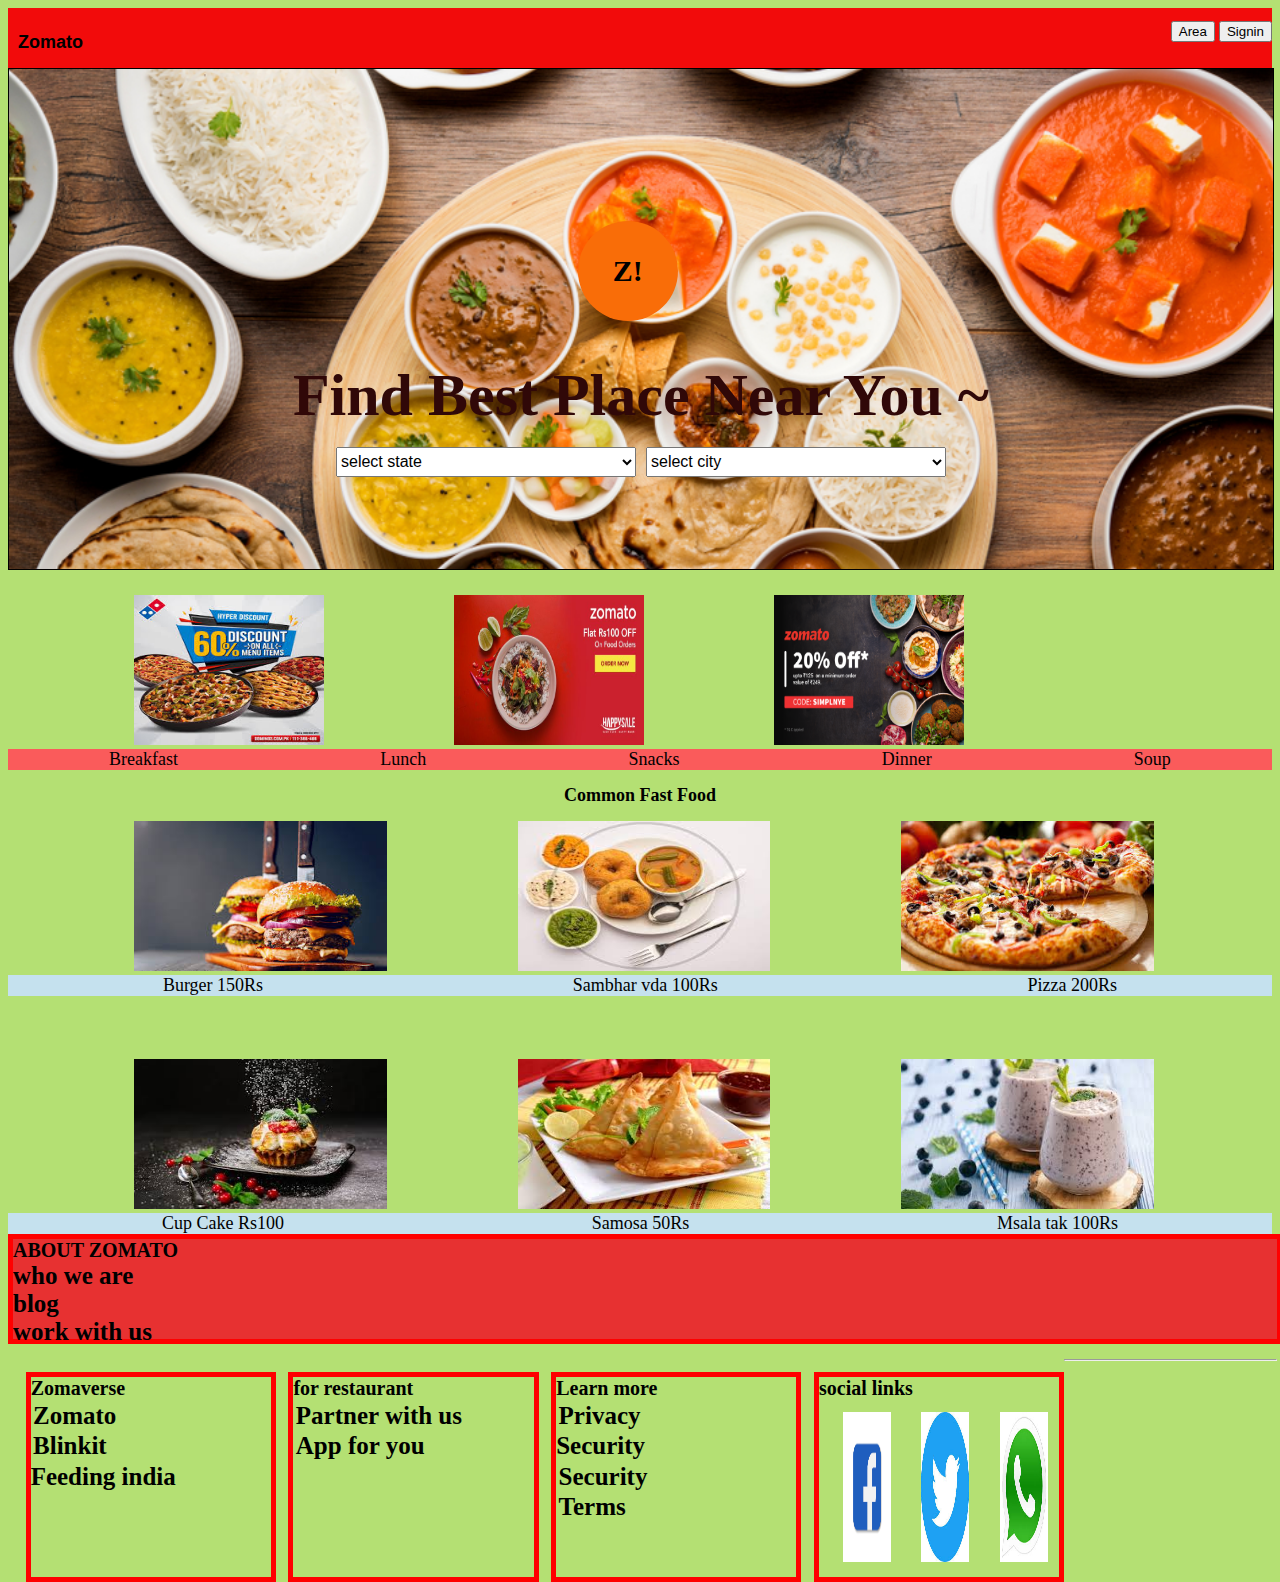
<file: index.html>
<!DOCTYPE html>
<html lang="en">
<head>
    <meta charset="UTF-8">
    <meta name="viewport" content="width=device-width, initial-scale=1.0">
    <title>Zomato</title>
    <link rel="icon" href="Zomato Round Logo Icon.jfif">
    <link rel="stylesheet" href="style.css">
</head>
<body>
     <div id="nav">
        <div id="Zomato">
            <span>Zomato</span>
        </div>
        <div id="sign">
           <button>Area</button>
           <button>Signin</button>
        </div>

    </div>
    <div id="bg_img">
    <div style="height: 200px">
    <div id="bounce">
        Z!
    </div>
</div>
         <div style="margin: top -94px;display:flex;justify-content: center;align-items:center;height:300px;">
          
       
        <div id="Best_place">
            <span>Find Best Place Near You ~ </span>
       
            <div>
                <form action="">
                  
                    </select>
                    <select name="" id="select state">
                  <option value="">select state</option>
                  <option value="Maharashtra">
                  maharashtra </option>
                  <option value="Rajasthan">
                    Rajasthan </option>
                    <option value="Gujrat">
                      Gujrat</option>
                   </select>
                       
                        </select>
                            <select name="" id="">
                                <option value="">select city</option>
                                <option value="Pune">
                                 Pune </option>
                                 <option value="Mumbai">
                                  Mumbai</option>
                                  <option value="Surat">
                                    Surat</option>
                            </select>    
                </form>
            </div>
          </div>
        </div>
    </div>
    <div id="adver">
        <img src="offfffeee.jfif" alt="" style>
        <img src="off.jpg"alt="">
        <img src="offerss.png"alt="">
        

    </div>
    <div id="navii">
        <span>Breakfast</span>
        <span>Lunch</span>
        <span>Snacks</span>
        <span>Dinner</span>
        <span>Soup</span>
        
    </div>
    <div id="common">
       <span><h2>Common Fast Food</h2></span>
     </div>
     
       
     <div id="menu">
        <img src="plate1.jfif" alt="Burger 150" style="border: 2%; border-color: black;">
        <img src="plate2.jfif" alt=""> 
         <img src="plate3.jfif" alt="">
         <div id="naviii">
            <span>Burger 150Rs</span>
            <span>Sambhar vda 100Rs</span>
            <span>Pizza 200Rs</span>
        </div>
         <div id="menu2" >
         <img src="plate4.jfif" alt=""> 
         <img src="plate5.jfif" alt=""> 
         <img src="plate6.jfif" alt=""> 
         <div id="naviii2">
            <span>Cup Cake Rs100</span>
            <span>Samosa 50Rs</span>
            <span>Msala tak 100Rs</span>

        </div>
        <footer>
            <div id="footheading">
                <div class="foothead">
                    ABOUT ZOMATO
            </div>
            <div>
                who we are 
               </div>
               <div>
                blog
            </div>
              <div>
                work with us
            </div>
            <!-- <div>
                Report fraud
            </div>
            <div>
                contact us
            </div> -->
               <div
               class="footsubheading">
               <div class="foothead">
                Zomaverse
               </div>
               <div
                  class="footsubhead">
                  Zomato
                </div>
                   <div
                   class="footsubhead">
                        Blinkit
                    </div>
                     <div
                     class="footsubhed">
                           Feeding india
                        </div>
                    </div>
                    <div
                    class="footsubheading">
                    <div class="foothead">
                        for restaurant
                    </div>
                    <div
                    class="footsubhead">
                       Partner with us
                    </div>
                    <div
                    class="footsubhead">
                      App for you
                    </div>
                </div>
                <div
                    class="footsubheading">
                    <div class="foothead">
                        Learn more
                    </div>
                    <div
                    class="footsubhead">
                      Privacy
                    </div>
                    <div
                    class="footsubhed">
                       Security
                    </div>
                    <div
                    class="footsubhead">
                        Security
                    </div>
                    <div
                    class="footsubhead">
                      Terms
                    </div>
                </div>
                <div
                 class="footsubheading">
                 <div class="foothead">
                    social links
                </div>
                <div>
                    <img src="fb logo.avif" alt="fb"
                    class="links">
                       <img src="twitter.jfif" alt="links"
                       class="links">
                       <img src="whats app.jfif" alt="whatsapp"
                       class="links">
                       <!-- <img src="insta.jpg" alt="links"
                       class="links"> -->
                    </div>
                </div>
                <hr>
                </footer>


   </body>

</html>
</file>
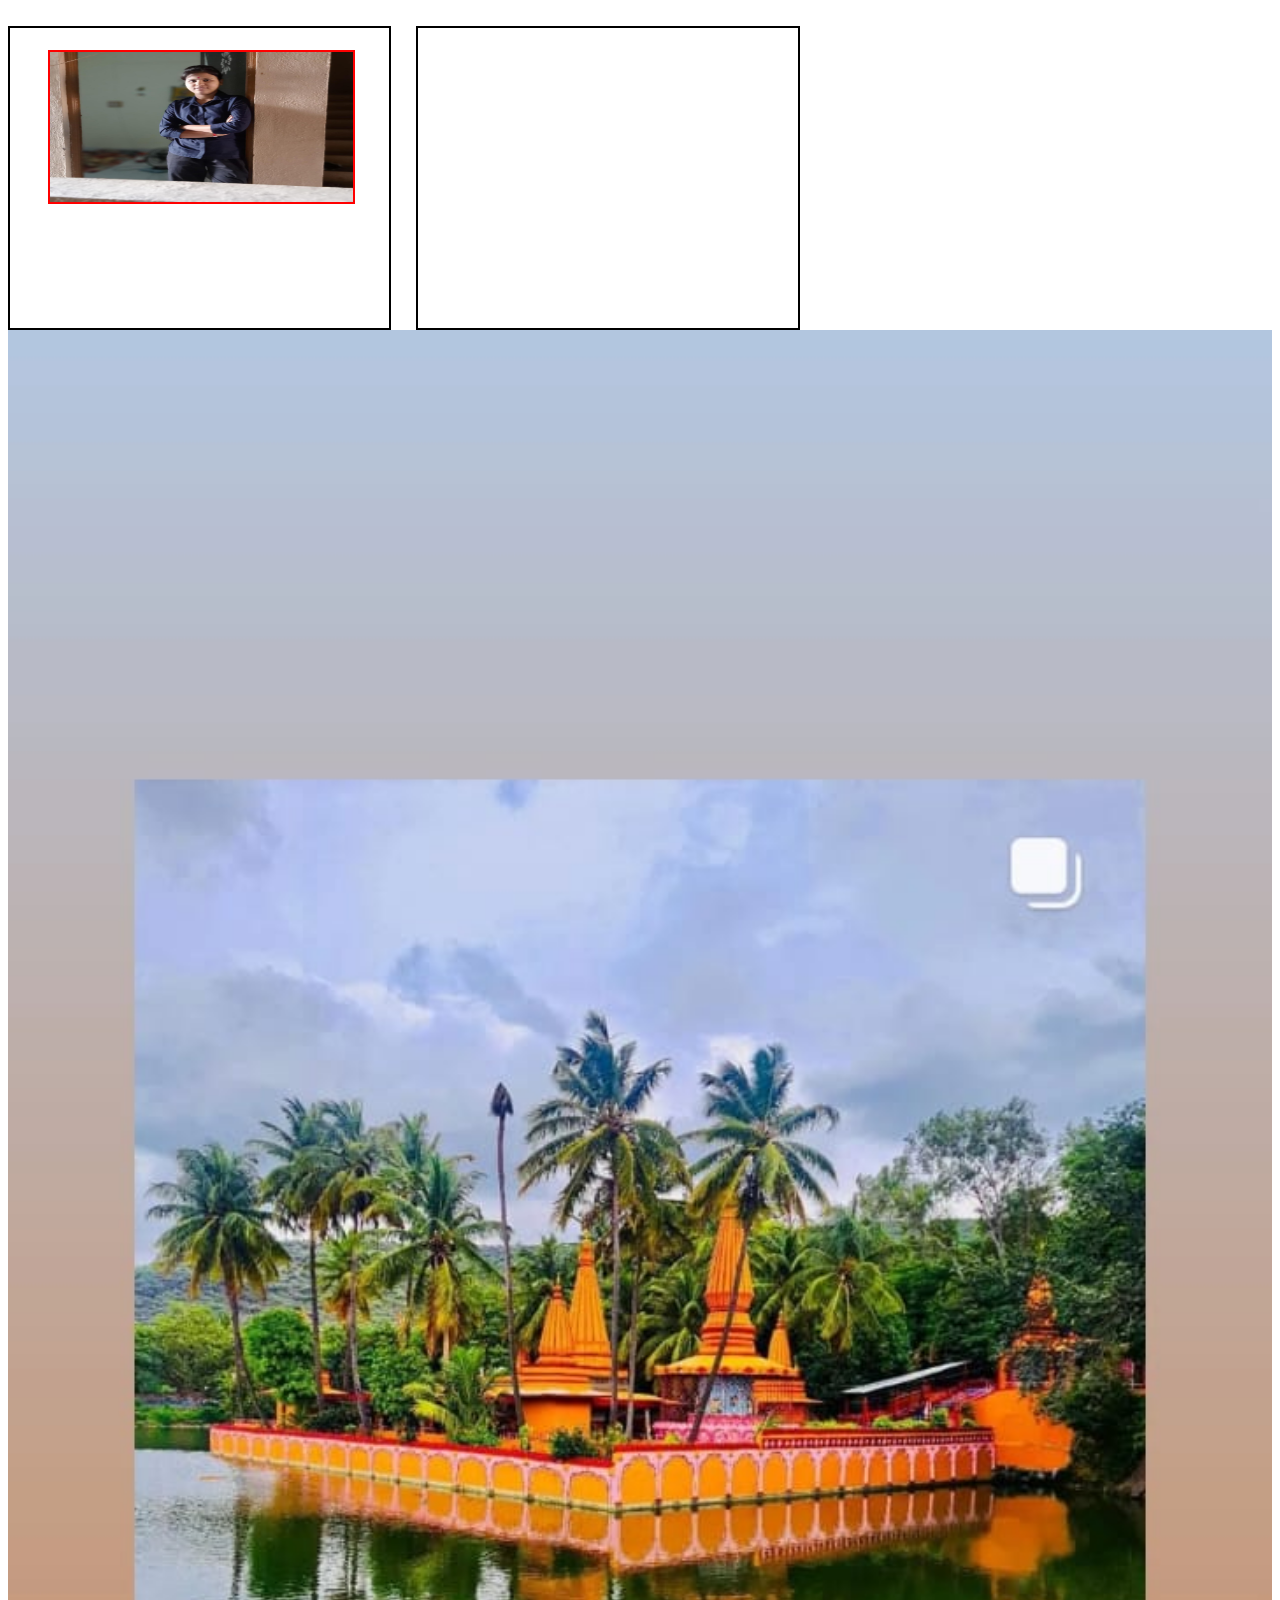
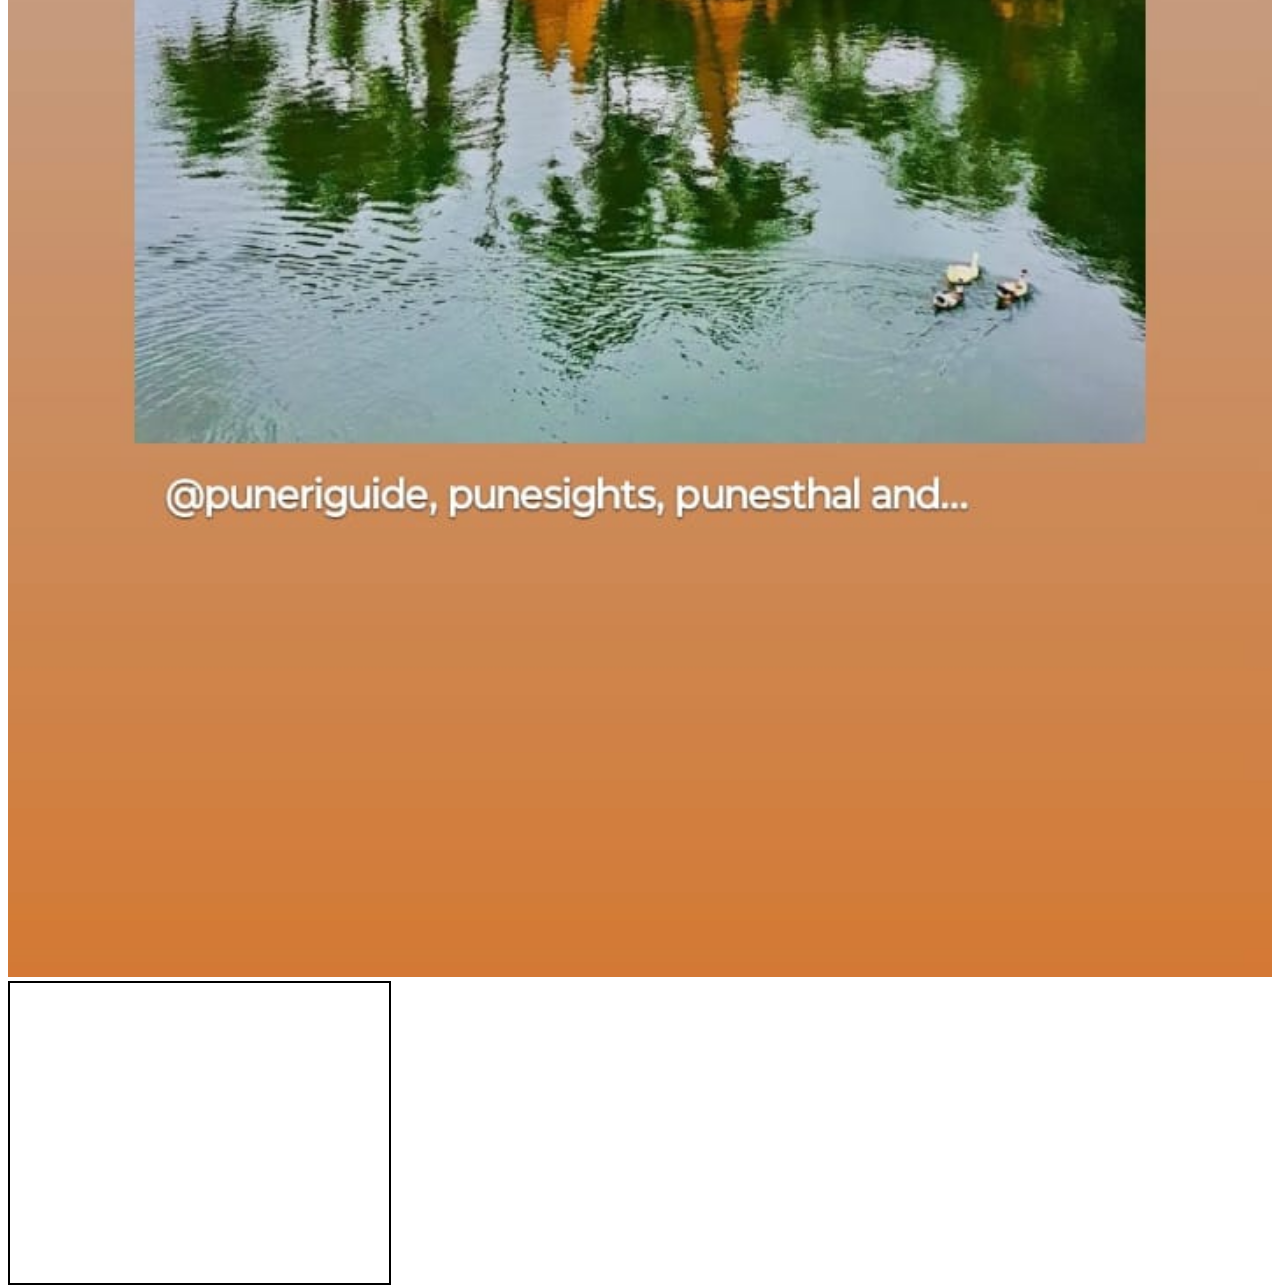
<file: page.html>
<!DOCTYPE html>
<html lang="en">
<head>
    <meta charset="UTF-8">
    <meta name="viewport" content="width=device-width, initial-scale=1.0">
    <title>Document</title>
</head>
<body style="margin-top:2%;">
    <div style="border:2px solid black;height: 300px;width:30%;float:left;margin-right:2%;">
        <div style="border:2px solid red;height:50%;width:80%;margin-top:6%;margin-left:10%">
            <img src="image/WhatsApp Image 2024-05-21 at 10.56.48 PM.jpeg" alt="chikhaldara" style="width:100%;height:100%">
        </div>
        <div>

        </div>
    </div>
    <div style="border:2px solid black;height:300px; width:30%;float:left;margin-right:2%;">
     </div style="border:2px solid red; height:50%;width:80%;margin-top:6%;margin-left:10%">
      <img src="image/WhatsApp Image 2024-05-21 at 11.39.35 PM copy.jpeg" alt="ganapatipule" style="width:100%;height:100%">
    <div style="border:2px solid black; height:300px;width:30%;float:left;margin-right:2%;">
    </div>
</body>
</html>
</file>
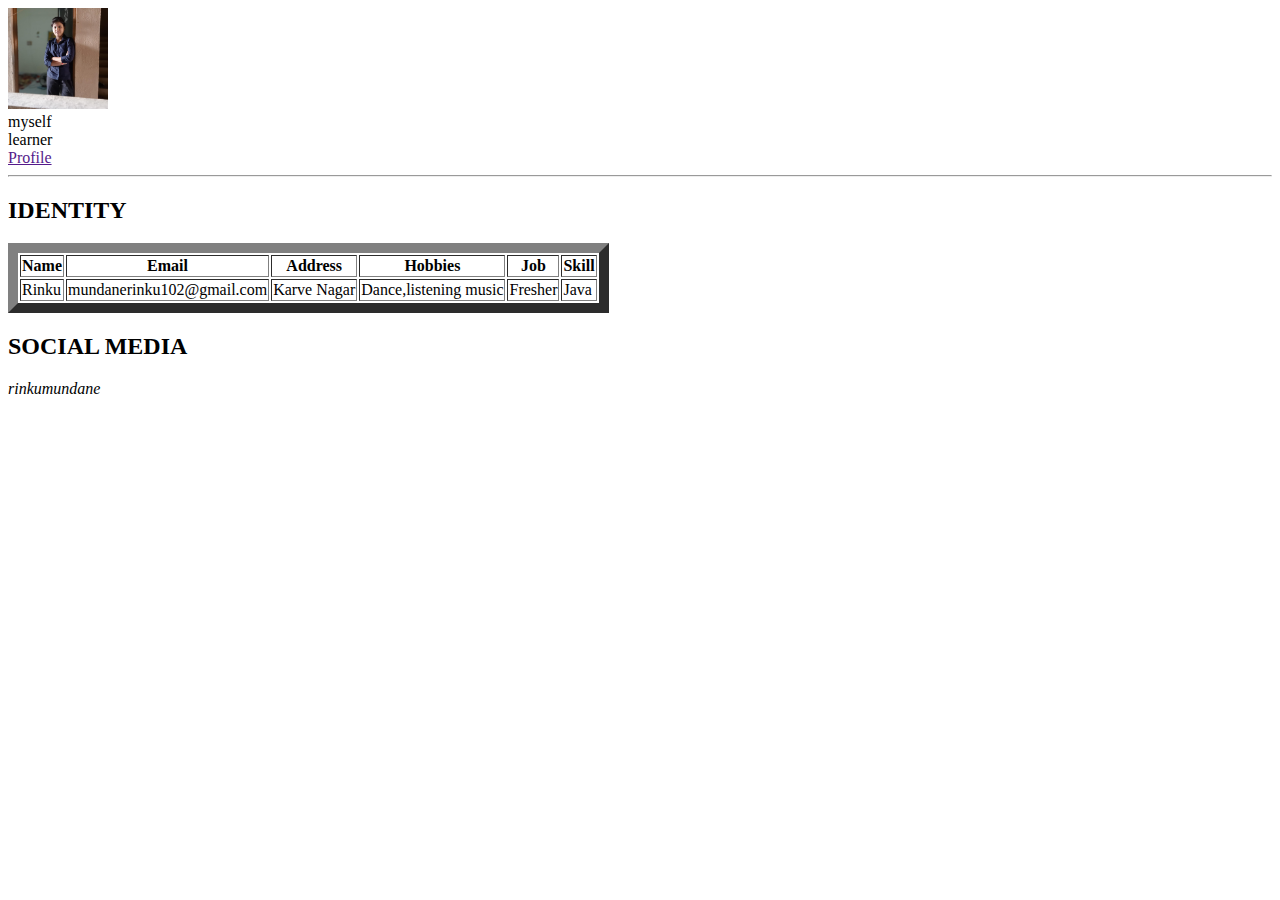
<file: porfile.html>
<!DOCTYPE html>
<html lang="en">
<head>
    <meta charset="UTF-8">
    <meta name="viewport" content="width=device-width, initial-scale=1.0">
    <title>Profile Page</title>
</head>
<body>
   
    <div>
        <div>
            <img src="./image/WhatsApp Image 2024-05-21 at 10.56.48 PM.jpeg" alt="" length="50px" width="100px">
            <div>
                myself
            </div>
            <div>
                learner
            </div>
        </div>
        <div>
            <div>
                <a href="">Profile</a>
                <hr>
            </div>
        </div>
    </div>
    <div>
        <h2>IDENTITY</h2>
        <div>
            <div>
                <i></i>
                <table border="10px">
                    <tbody>
                        <tr>
                            <th>Name</th>
                            <th>Email</th> 
                            <th>Address</th>
                            <th>Hobbies</th>
                            <th>Job</th>
                            <th>Skill</th>
                        </tr>
                        <tr>
                            <!-- <th>Email</th> -->
                            <td>Rinku</td>
                            <td>mundanerinku102@gmail.com</td>
                            <td>Karve Nagar</td>
                            <td>Dance,listening music</td>
                            <td>Fresher</td>
                            <td>Java</td>
                        </tr>
                        
                    </tbody>
                </table>
            </div>
        </div>
        <h2>SOCIAL MEDIA</h2>
        <div>
            <div>
                <i>rinkumundane</i>
                <div>
                    <span>
                        <i></i>
                    </span>
                    <span>
                        <i></i>
                    </span>
                    <span>
                        <i></i>
                        <i></i>
                    </span>
                </div>
            </div>
        </div>
    </div>



</body>
</html>
</file>
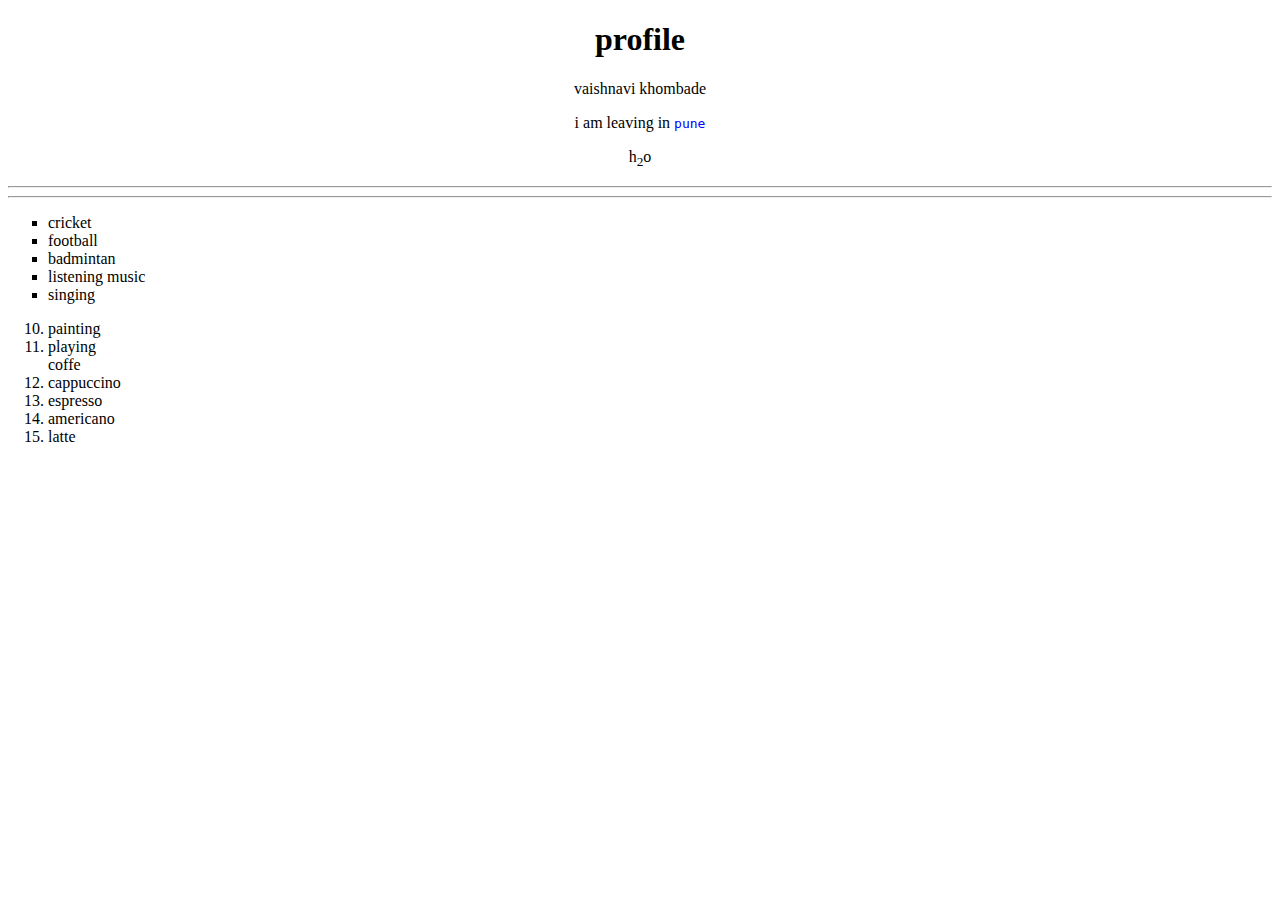
<file: practice.html>
<!DOCTYPE html>
<html lang="en">
<head>
    <meta charset="UTF-8">
    <meta name="viewport" content="width=device-width, initial-scale=1.0">
    <title>profile oage</title>
</head>
<body>
    <h1 align="center">profile</h1>
    <div align="center">
        <p> vaishnavi khombade </p>
      </span>i am leaving in </span> <span style="color: blue;"><code>pune</code></span>
       <p>h<sub>2</sub>o </p> 
    </div>
    <hr>
    <div>
       <div >

       </div>

      
    <hr>
    <div>
        <ul type="square">
        <li> cricket</li>
        <li> football</li>
        <li> badmintan</li>
        <li> listening music</li>
        <li>singing</li>
</ul>
        <ol type="1" start="10">

        
        <li> painting</li>
        <li>playing</li
        
       <ol>
        <dl>
       <dt> coffe</dt>
       <li>cappuccino</li>
       <li> espresso</li>
       <li>americano</li>
       <li>latte</li>
        </dl>
    </div>
    
</body>
</html>
</file>
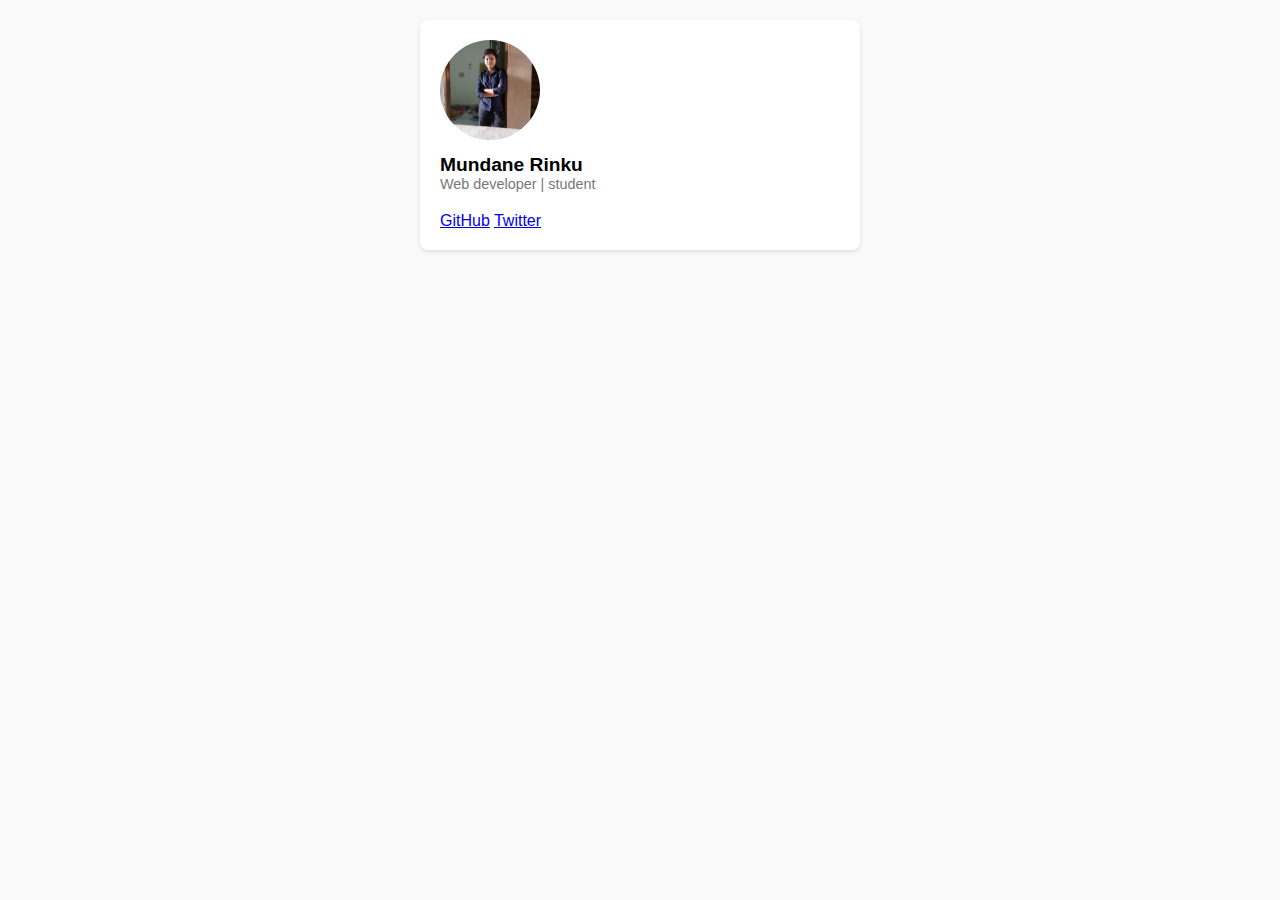
<file: profileindex.html>
<!DOCTYPE html>
<html lang="en">
<head>
    <meta charset="UTF-8">
    <meta name="viewport" content="width=device-width, initial-scale=1.0">
    <title>Your Profile</title>
    <style>
        /* Basic styling */
        body {
            font-family: Arial, sans-serif;
            background-color: #f9f9f9;
            margin: 0;
            padding: 0;
        }
        .profile-card {
            max-width: 400px;
            margin: 20px auto;
            background-color: #ffffff;
            border-radius: 8px;
            box-shadow: 0 2px 4px rgba(0, 0, 0, 0.1);
            padding: 20px;
        }
        .profile-picture {
            width: 100px;
            height: 100px;
            border-radius: 50%;
            margin-bottom: 10px;
        }
        .username {
            font-size: 1.2rem;
            font-weight: bold;
        }
        .bio {
            font-size: 0.9rem;
            color: #777;
        }
        .social-links {
            margin-top: 20px;
        }
        .social-link {
            margin-right: 10px;
        }
    </style>
</head>
<body>
    <div class="profile-card">
        <img src="rinkiii.jpeg" alt="Your Profile Picture" class="profile-picture">
        <div class="username">Mundane Rinku</div>
        <div class="bio">Web developer | student</div>
        <div class="social-links">
            <a href="https://github.com/yourusername">GitHub</a>
            <a href="https://twitter.com/yourusername">Twitter</a>
            <!-- Add more social links as needed -->
        </div>
    </div>
</body>
</html>
</file>
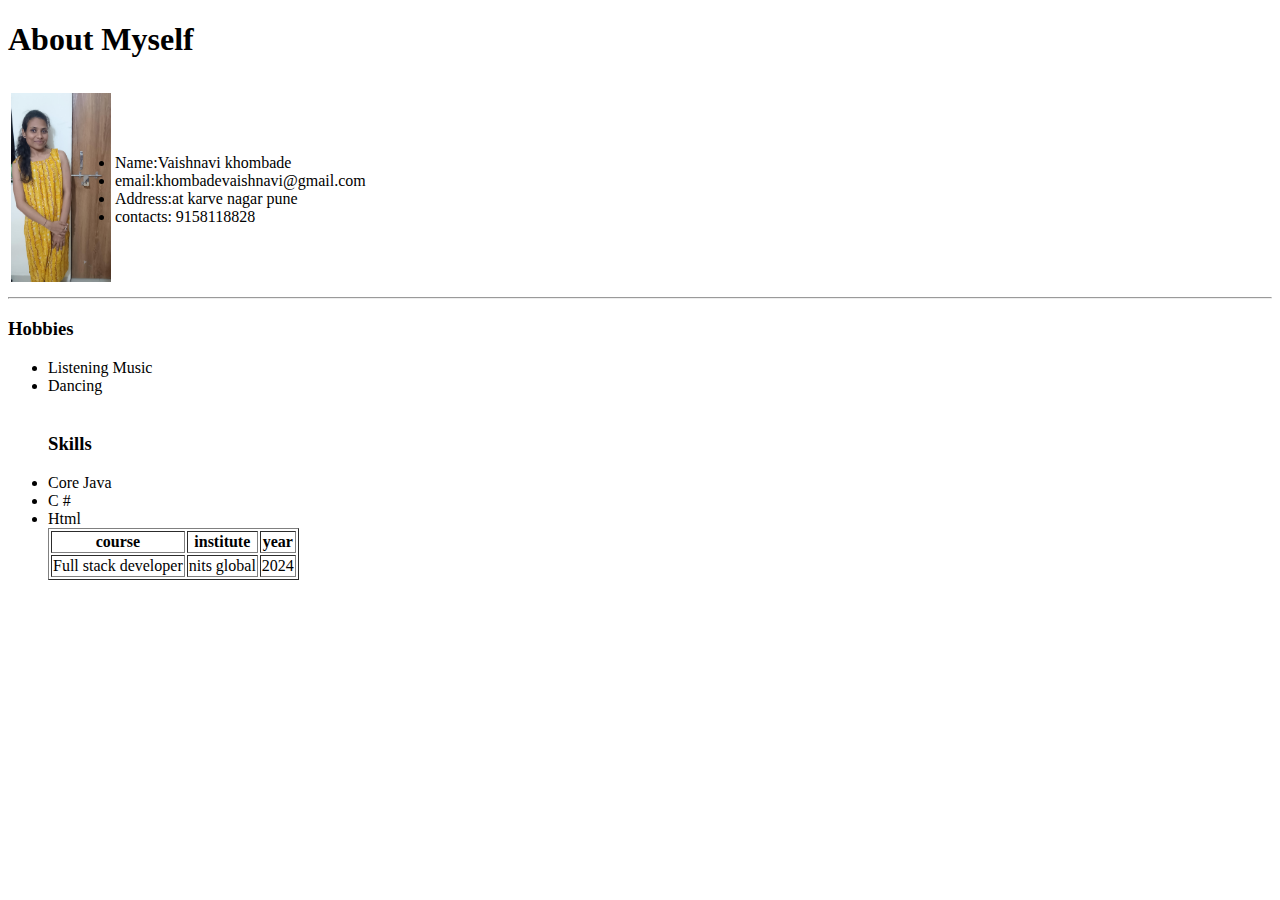
<file: image/chikuu.html>
<!DOCTYPE html>
<html lang="en">
<head>
    <meta charset="UTF-8">
    <meta name="viewport" content="width=, initial-scale=1.0">
    <title>My Bio</title>
</head>
<h1>About Myself</h1>

<body>
    <table>
        <td>
            <tr></tr>
        </td>
        <tr><td></td><td></td></tr>
       <tr>
        <td>
            <img src="../image/WhatsApp Image 2024-05-24 at 10.16.27 AM.jpeg" width="100"alt="">

        </td>
         <td>
            <li>Name:Vaishnavi khombade</li>
            <li> email:khombadevaishnavi@gmail.com</li>
            <li>Address:at karve nagar pune</li>
            <li>contacts: 9158118828</li>
         </td>
            
           </tr>
         

          
               
                <!-- <ul>
                    <li>Name:Vaishnavi khombade</li>
                    <li> email:khombadevaishnavi@gmail.com</li>
                    <li>Address:at karve nagar pune</li>
                    <li>contacts: 9158118828</li>
                </ul>  -->
        
                 
           
          
          
         
      
           </table>
        <hr>
       
         <h3> Hobbies</h3>
        <ul>
        <li>Listening Music</li>
        
         <li>Dancing</li>

        &nbsp;
        
        <table border="">
            <tr>
                <th>course</th>
                <th>institute</th>
                <th>year</th>

            </tr>
            <tr>
                <td>Full stack developer</td>
                <td>nits global</td>
                <td>2024</td>
                <h2></h2>
              
            </tr>
            <h3> Skills</h3> 
       
        <li>Core Java</li>
        
        <li>C #</li>
        <li>Html</li>


        </table>
        
     </body>
</html>
</file>
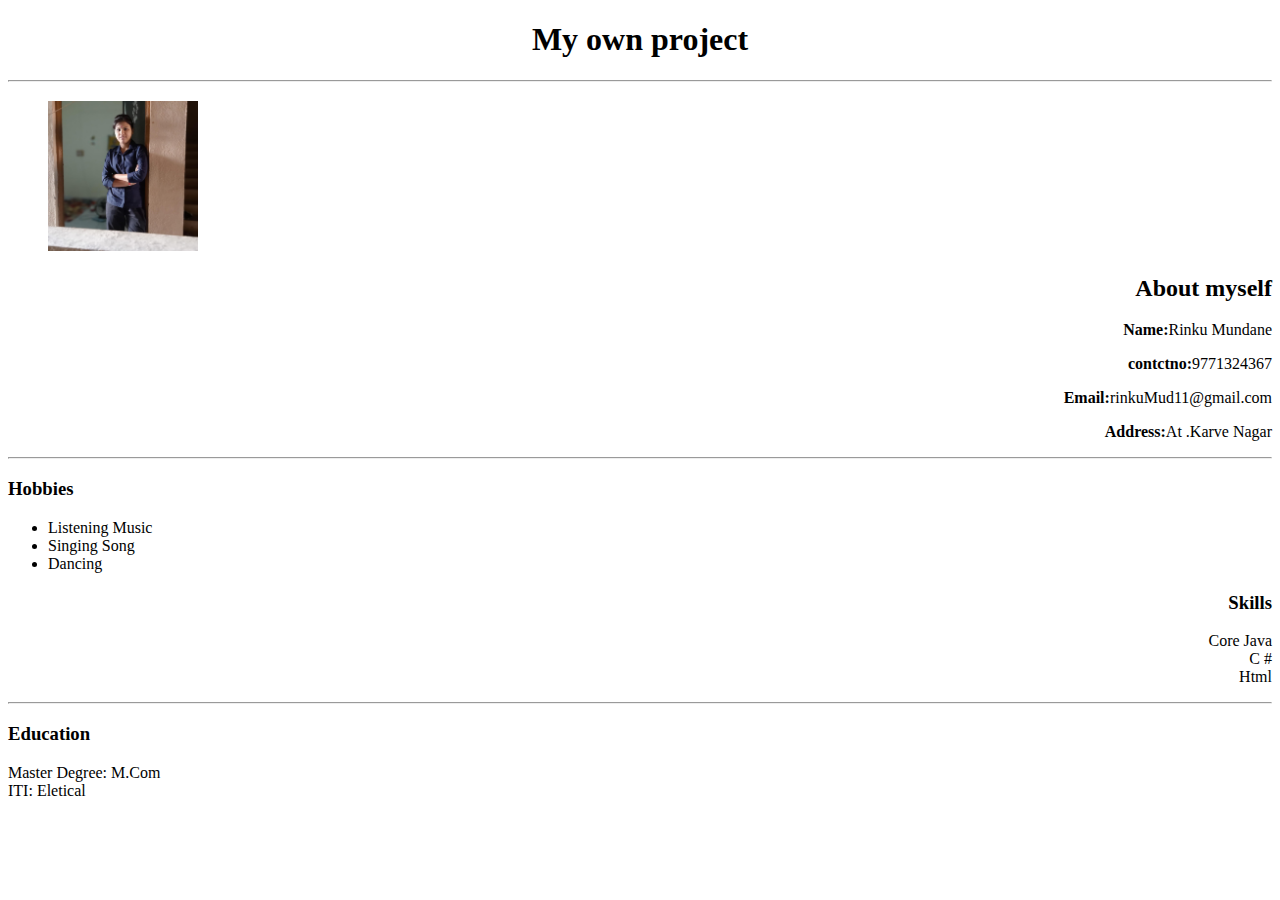
<file: image/rinkuproject.html>
<!DOCTYPE html>
<html lang="en">
<head>
    <meta charset="UTF-8">
    <meta name="viewport" content="width=, initial-scale=1.0">
    <title>Document</title>
 
</head>

<body>

     <!-- <div style="border: 1px solid black; width: 99%; height: 80px;">

     </div>
     <div style="border: 1px solid black; width: 59%; height: 400px; float: left;">

     </div>
     <div style="border: 1px solid black; width: 59%; height: 400px;">

     </div>
     <div style="border: 1px solid black; width: 99%; height: 80px;">

     </div> -->
     <!-- <header>
     <div>
        geeks for geeks
     </div>
     <div>
        geeks for geeks
     </div>
    </header>
    <nav>
        <a href="">Home</a>
        <a href="">News</a>
        <div>
            <a href="">login</a>
        </div>
    </nav>
    <main class="body_sec">
        <section>
            <h3>conten section</h3>
        </section>
    </main>
    <footer>
        footer section
    </footer> -->

          

    <!-- <h2>css layout</h2>
    <p>
        Lorem ipsum dolor sit amet consectetur, adipisicing elit. Consequatur laborum corporis quae, officiis repudiandae molestias dolor quasi mollitia aspernatur, ratione aliquam perspiciatis voluptatibus. Nostrum quis nemo nihil laboriosam eius quo.
    </p>
    <header>
        <h2>cities</h2>
    </header>
    <section>
        <nav>
            <ul>
                <li></li>
            </ul>
        </nav>
        <article>
            <h1>London</h1>
            <p>Lorem ipsum dolor sit amet, consectetur adipisicing elit. Minus alias labore beatae atque numquam inventore facilis dolorum blanditiis accusamus, voluptatibus sint! Magnam dignissimos accusantium possimus tenetur quod aliquid ut sint?</p>
        </article>
    </section>
    <footer>
        <p>footer</p>
    </footer> -->
     <center>
        <h1>My own project</h1>
    </center>
    <hr> 
 <div>
        <div align="left"> 
       <h3>

        </h3>
         <figure >
        <img src="../image/WhatsApp Image 2024-05-21 at 10.56.48 PM.jpeg"height="150" width="150"alt="">
       </figure> 
        
       </div>
       <div align="right" >
        <h2>About myself</h2>
        
            <p class="mb-0"><strong class="pr-1">Name:</strong>Rinku Mundane</p>
            <p class="mb-0"><strong class="pr-1">contctno:</strong>9771324367</p>
            <p class="mb-0"><strong class="pr-1">Email:</strong>rinkuMud11@gmail.com</p>
            <p class="mb-0"><strong class="pr-1">Address:</strong>At .Karve Nagar</p>
        
       </div>
   <hr>
    </div>
       <div>
         <div>
          <h3> Hobbies</h3>
              <ul>
              <li>Listening Music</li>
              <li>Singing Song</li>
               <li>Dancing</li>
            </ul>
             <h3 align="right"> Skills</h3> 
            <dl align="right">
            <li>Core Java</li>
            
            <li>C #</li>
            <li>Html</li>
           
          </dl>  
         
          </div> 
       
          
            
  
</div>
</div>
<hr> 
<footer>
    <h3>
        Education
    </h3>
    Master Degree: M.Com <br>
    ITI: Eletical
</footer>

    


    
    <!-- <a side>
        <section>
            <img src="./WhatsApp Image 2024-05-21 at 10.56.48 PM.jpeg" alt="" width="100px" >
        </section>
    </a side>
    <section>
        <article>
        <p align item="center">About myselfe</p>
         <h1></h1>
         <p></p>
        </article>
    </section>
    <footer>
        <h2>hii</h2>
    </footer> -->
</body>
</html>
</file>
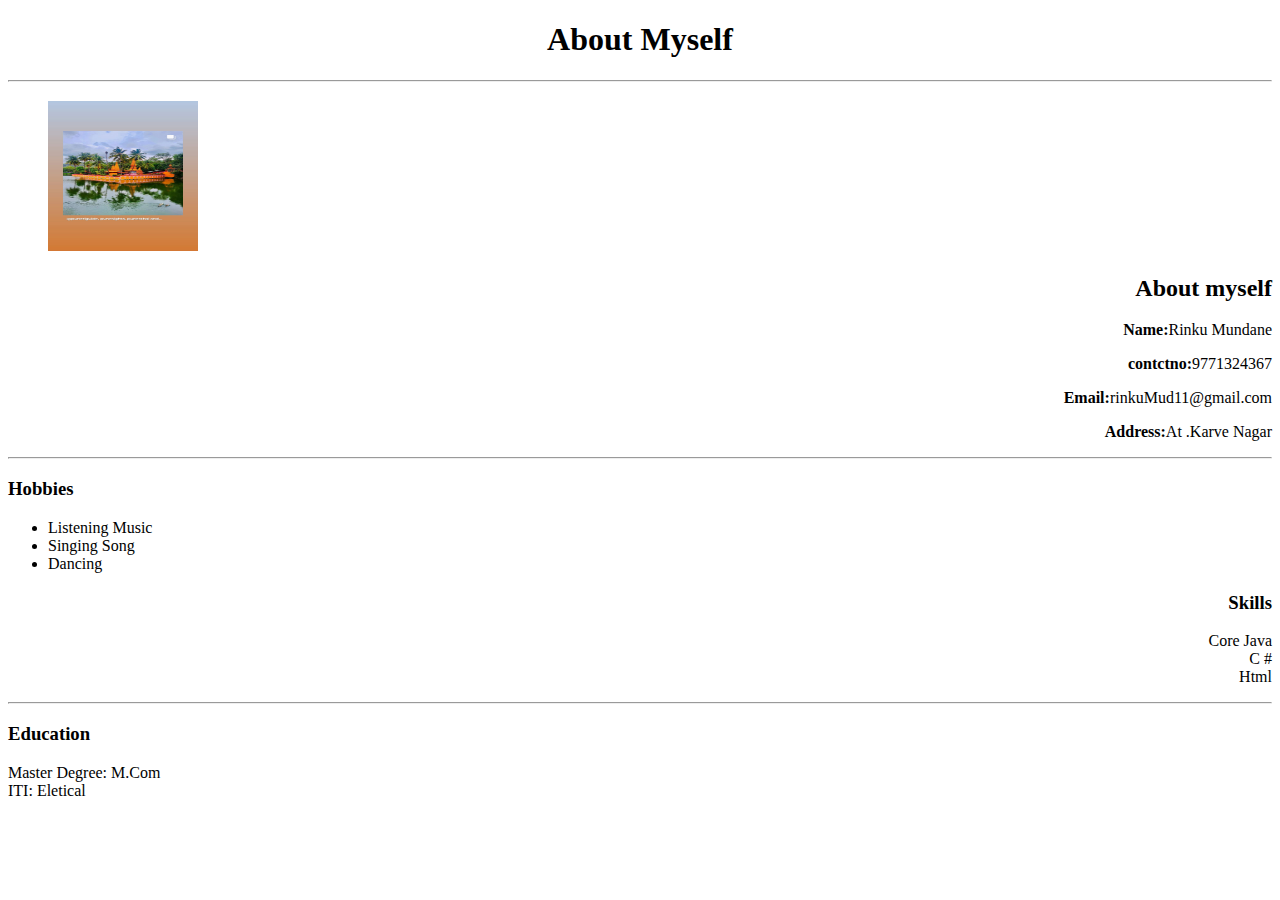
<file: image/vaish.html>
<!DOCTYPE html>
<html lang="en">
<head>
    <meta charset="UTF-8">
    <meta name="viewport" content="width=device-width, initial-scale=1.0">
    <title>Document</title>
</head>
<body>
    <center>
        <h1>About Myself</h1>
    </center>
    <hr> 
 <div>
        <div align="left"> 
       <h3>

        </h3>
         <figure >
        <img src="../image/WhatsApp Image 2024-05-21 at 11.39.35 PM copy.jpeg"height="150" width="150"alt="">
       </figure> 
        
       </div>
       <div align="right" >
        <h2>About myself</h2>
        
            <p class="mb-0"><strong class="pr-1">Name:</strong>Rinku Mundane</p>
            <p class="mb-0"><strong class="pr-1">contctno:</strong>9771324367</p>
            <p class="mb-0"><strong class="pr-1">Email:</strong>rinkuMud11@gmail.com</p>
            <p class="mb-0"><strong class="pr-1">Address:</strong>At .Karve Nagar</p>
        
       </div>
   <hr>
    </div>
       <div>
         <div>
          <h3> Hobbies</h3>
              <ul>
              <li>Listening Music</li>
              <li>Singing Song</li>
               <li>Dancing</li>
            </ul>
             <h3 align="right"> Skills</h3> 
            <dl align="right">
            <li>Core Java</li>
            
            <li>C #</li>
            <li>Html</li>
           
          </dl>  
         
          </div> 
       
          
            
  
</div>
</div>
<hr> 
<footer>
    <h3>
        Education
    </h3>
    Master Degree: M.Com <br>
    ITI: Eletical
</footer>

    


    
    <!-- <a side>
        <section>
            <img src="./WhatsApp Image 2024-05-21 at 10.56.48 PM.jpeg" alt="" width="100px" >
        </section>
    </a side>
    <section>
        <article>
        <p align item="center">Bio</p>
         <h1></h1>
         <p></p>
        </article>
    </section>
    <footer>
        <h2>hii</h2>
    </footer> -->
</body>
</html>
</body>
</html>
</file>
<file: style.css>
body{
    background-color: rgb(237, 122, 41);
}

#nav{
    background-color: rgb(242, 11, 11);
    height:60px;
    display:flex;
    justify-content: space-between;
}
#Zomato{
    font-size: 30px;
    font-weight: bold;
    font-family: 'Gill Sans', 'Gill Sans MT', Calibri, 'Trebuchet MS', sans-serif;
    margin-left: 10px;
    margin-top: 1%;
}
#sign{
    margin: right 10px;
     margin-top:1%;
}
#sign span{
    border: 1px solid rgb(42, 8, 8);
} 
   #bg_img{
    background-image:url(image.png) ;
    height:500px;
    border: 1px solid black;  
     background-repeat: no-repeat;
    width: 100%;
    background-position: center;
    background-size: cover;
    background-attachment:fixed
    
   } 
   #bounce{
    background-color: rgb(249, 109, 8);
    height: 100px;
    width: 100px;
    display:flex;
    justify-content: center;
    align-items: center;
    font-size:30px ;
    font-weight: bold;
    border-radius: 50%;
    position: relative;
    left:45% ;
    top: 76%;
    animation: bounce infinite 4s;

   }
   @keyframes bounce{
    0%{
     top: 5%;
    }
    100%{
      top: -5%;

    }


    
   }
   #Best_place{
    color: rgb(45, 7, 7);
    font-size: 40px;
    font-weight: bold;
}
#Best_place span{
    color: rgb(48, 8, 8);
    font-size: 60px;
    font-weight: bold;
}
   #Best_place form{
     text-align: center;

   }
   #Best_place form select{
    width: 300px;
    height: 30px;
    font-size: 40%;
   

   }
   #select state
   {
    font: size 60px;
    font-weight: 0px;

   }

     #adver img{
     height: 150px;
     width:15%;
     margin-left: 10%;
     margin-top: 2%;
     animation:  dance 3s infinite;
     }
     @keyframes  dance{
      
        0%{
            top: 5%;
                transform:rotate(15deg)

        }
       100% {
            top: -5;
            
            transform:rotate(-15deg)
        }

        
     }
   
   #navii{
      background-color: rgb(250, 91, 91);
      height: 100%;
      display: flex;
      justify-content:space-around;
     
   }
   #common,span,h2{
    text-align: center;
    /* display: flex; */
    /* justify-content:space-between; */
    align-items: center;
    font-size: large;
   }
   #menu img{
    height: 150px;
    width:20%;
    margin-left: 10%;
   }
   #menu2 img{
    height: 150px;
    width:20%;
    margin-left:10%;
    margin-top:5%;
    border:5%;
    border-color: black;
   }
   #naviii{
    background-color: rgb(197, 225, 238);
    height: 100%;
    display: flex;
    justify-content:space-around;
   
   }
   #naviii2{
    background-color: rgb(197, 225, 238);
   /* height: ; */
    display: flex;
    justify-content: space-around;

   }
   footer{
     height:100px;
    width:100%;
    border:5px solid red;
    background-color:rgb(231, 49, 49);
    display:inline-block;
}
#footheading{
    font-size:25px;
    font-weight:bold;
}
.footsubheading{
    height:200px;
    width:19%;
     border:5px solid red;
    float:left;
    margin-top:2%;
    margin-left:1%;
}
.foothead{
    font-size:20px;
    font-weight:bold;
}
.footsubhead{
    margin:1%;
}
.links{
    height:30px;
    width:30px;
}

 @media screen and (max-width:1600px){
    body{
        background-color: rgb(182, 223, 239);;
    }
} 
@media screen and (max-width:1306px){
    body{
        background-color: rgb(180, 224, 115);
    }
    #heading{
        margin-left:-2%;
    }
}
@media screen and (max-width:1236px){
    #heading{
        margin-left:-10%
    }
}
@media screen and (max-width:1230px){
    #heading{
        margin-left:-10%
    }
}
@media screen and (max-width:1218px){
    .top{
        margin-left:9%;
    }
}
  @media screen and (max-width:1200px){
    #heading{
        margin-left:7%;
    }
    #search{
        top:60%;
    }
} 
@media screen and (max-width:1079px){
    .top{
        margin-left:8%;
    }
}
@media screen and (max-width:1023px){
    #heading{
        margin-left:-24%;
    }
}
@media screen and (max-width:1000px){
    #heading{
        margin-left:5%;
    }
    #search{
        top:60%;
    }
}
@media screen and (max-width:946px){
    #search{
        top:60%;
    }
}
@media screen and (max-width:936px){
    .top{
        margin-left:7%;
    }
}
@media screen and (max-width:800px){
    #heading{
        margin-left:4%;
    }
}
@media screen and (max-width:842px){
    .top{
        margin-left:6%;
    }
}
@media screen and (max-width:736px){
    #heading{
        margin-left:-2%;
    }
}
@media screen and (max-width:699px){
    #heading{
        margin-left:-5%;
    }
}
@media screen and (max-width:660px){
    #heading{
        margin-left:-10%;
    }
}
@media screen and (max-width:600px){
    #heading{
        margin-left:-5%;
    }
}
@media screen and (max-width:350px){
    #heading{
        margin-left:-5%;
    }
    #search{
        top:70%;
    }
    .top{
        margin-left:11%;
    }
}
@media screen and (max-width:500px){
    #Best_place{
        color: white;
        font-size: 20px;
        font-weight: bold;
    }
}
</file>
